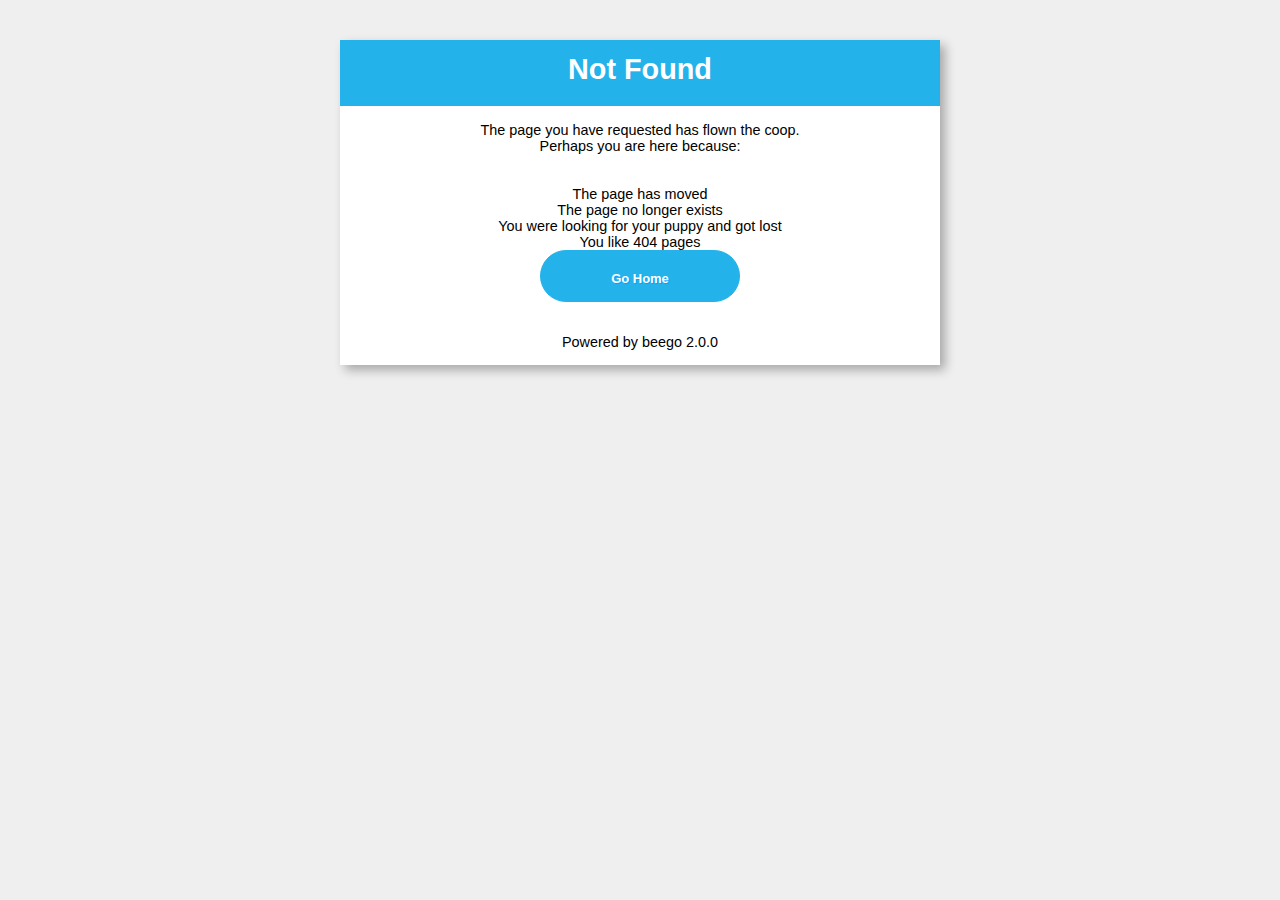
<file: upload/Image/20210430/20210430151304_11772.html>
<!DOCTYPE html>
<html lang="en">
	<head>
		<meta http-equiv="Content-Type" content="text/html; charset=UTF-8">
		<title>Not Found</title>
		<style type="text/css">
			* {
				margin:0;
				padding:0;
			}

			body {
				background-color:#EFEFEF;
				font: .9em "Lucida Sans Unicode", "Lucida Grande", sans-serif;
			}

			#wrapper{
				width:600px;
				margin:40px auto 0;
				text-align:center;
				-moz-box-shadow: 5px 5px 10px rgba(0,0,0,0.3);
				-webkit-box-shadow: 5px 5px 10px rgba(0,0,0,0.3);
				box-shadow: 5px 5px 10px rgba(0,0,0,0.3);
			}

			#wrapper h1{
				color:#FFF;
				text-align:center;
				margin-bottom:20px;
			}

			#wrapper a{
				display:block;
				font-size:.9em;
				padding-top:20px;
				color:#FFF;
				text-decoration:none;
				text-align:center;
			}

			#container {
				width:600px;
				padding-bottom:15px;
				background-color:#FFFFFF;
			}

			.navtop{
				height:40px;
				background-color:#24B2EB;
				padding:13px;
			}

			.content {
				padding:10px 10px 25px;
				background: #FFFFFF;
				margin:;
				color:#333;
			}

			a.button{
				color:white;
				padding:15px 20px;
				text-shadow:1px 1px 0 #00A5FF;
				font-weight:bold;
				text-align:center;
				border:1px solid #24B2EB;
				margin:0px 200px;
				clear:both;
				background-color: #24B2EB;
				border-radius:100px;
				-moz-border-radius:100px;
				-webkit-border-radius:100px;
			}

			a.button:hover{
				text-decoration:none;
				background-color: #24B2EB;
			}

		</style>
	</head>
	<body>
		<div id="wrapper">
			<div id="container">
				<div class="navtop">
					<h1>Not Found</h1>
				</div>
				<div id="content">
					<br>The page you have requested has flown the coop.<br>Perhaps you are here because:<br><br><ul><br>The page has moved<br>The page no longer exists<br>You were looking for your puppy and got lost<br>You like 404 pages</ul>
					<a href="/" title="Home" class="button">Go Home</a><br />

					<br>Powered by beego 2.0.0
				</div>
			</div>
		</div>
	</body>
</html>
</file>
